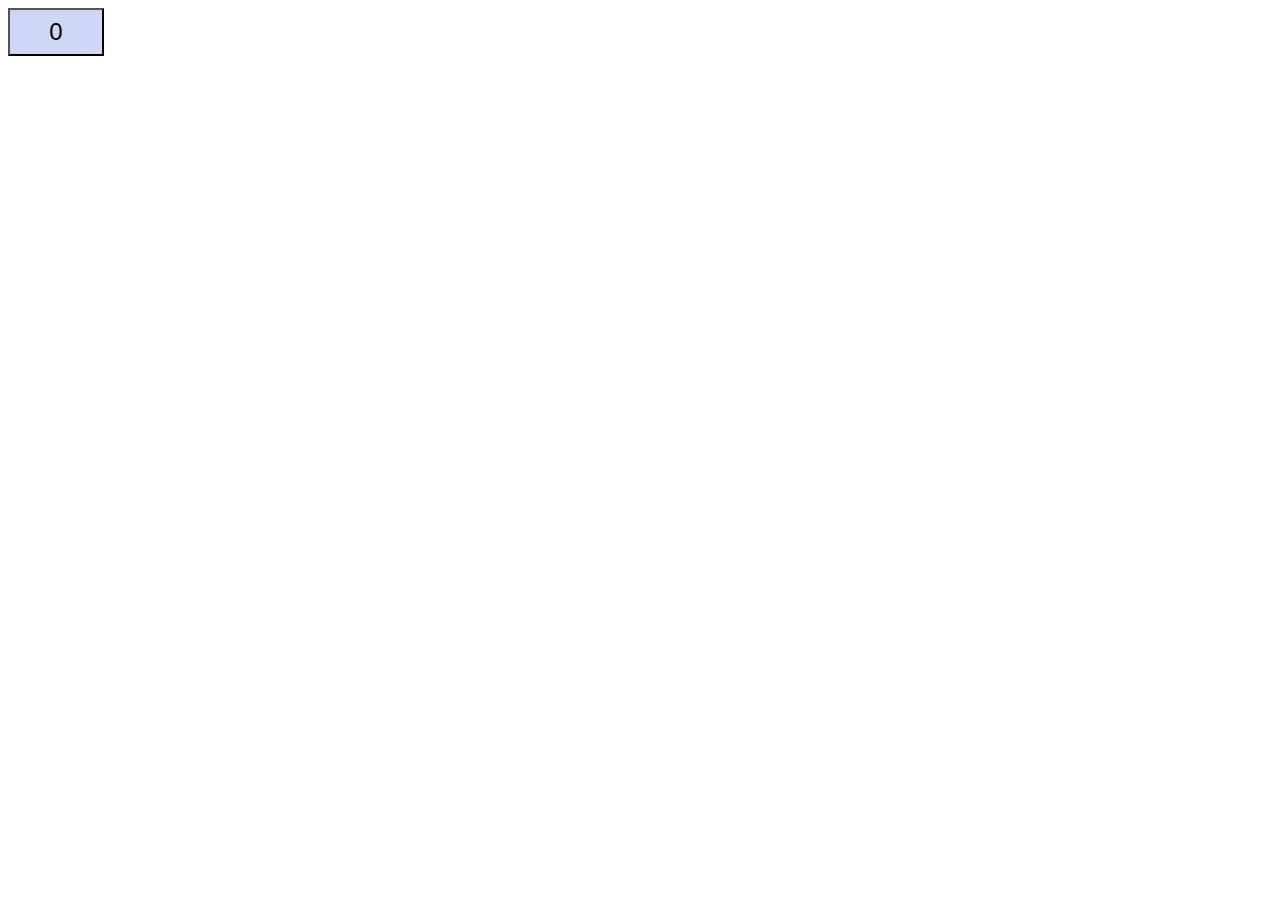
<file: week-two/solutions/day-5-create-a-button/index.html>
<!-- Enter your HTML code here -->
<!DOCTYPE html>
<html>
    <head>
        <meta charset="utf-8">
        <title>Button</title>
        <link rel="stylesheet" href="css/button.css" type="text/css">
    </head>
    <body>
        <button id="btn" class="btnClass">0</button>
        <script type="text/javascript" src="js/button.js" ></script>
    </body>
</html>
</file>
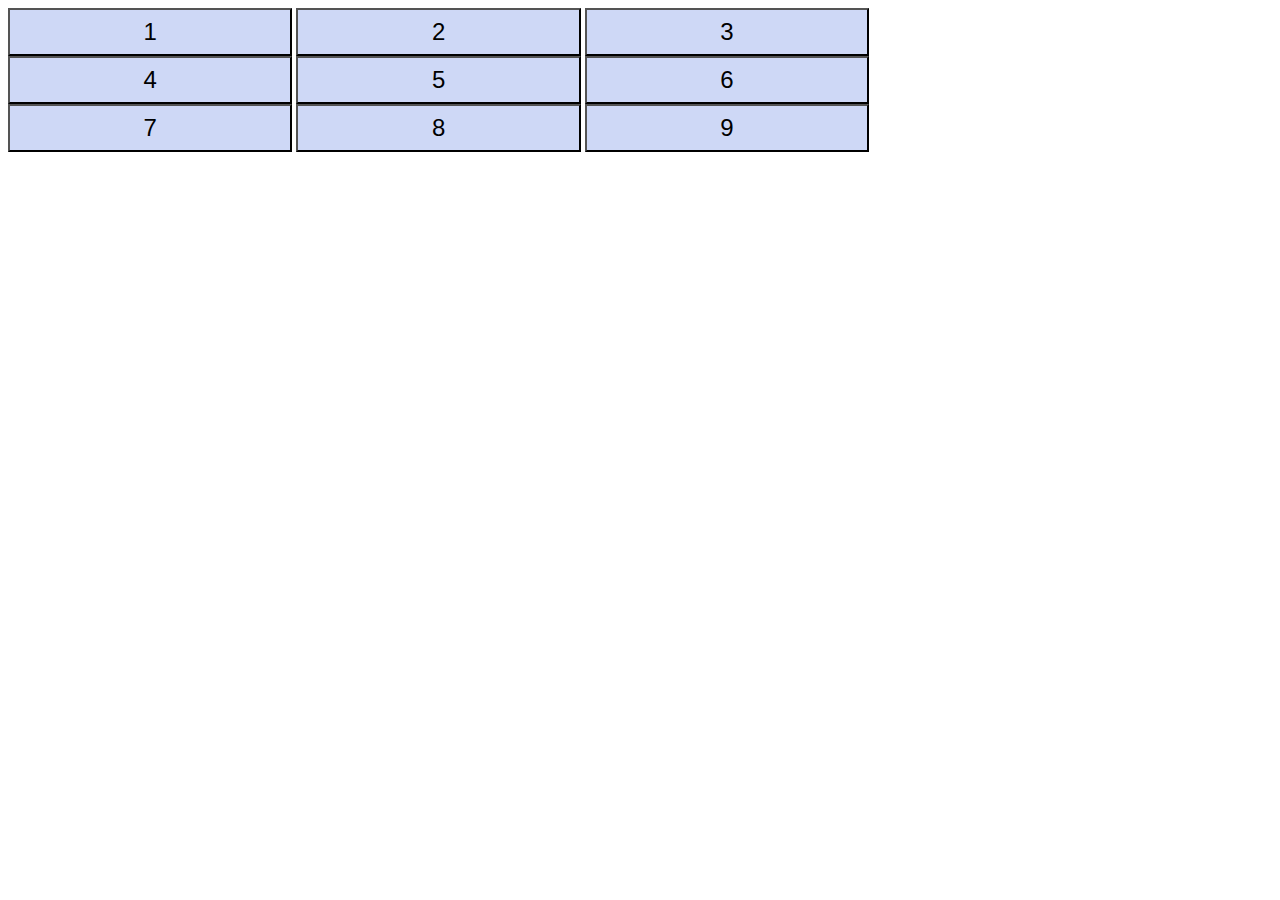
<file: week-two/solutions/day-6-buttons-container/index.html>
<!DOCTYPE html>
<html>
    <head>
    	<meta charset="utf-8">
        <title>Buttons Grid</title>
        <link rel="stylesheet" href="css/buttonsGrid.css" type="text/css">
    </head>
   
    <body>
    	<div id="btns">
    			<button id="btn1" class="btnClass">1</button>
    			<button id="btn2" class="btnClass">2</button>
    			<button id="btn3" class="btnClass">3</button>
    			<button id="btn4" class="btnClass">4</button>
    			<button id="btn5" class="btnClass">5</button>
    			<button id="btn6" class="btnClass">6</button>
    			<button id="btn7" class="btnClass">7</button>
    			<button id="btn8" class="btnClass">8</button>
    			<button id="btn9" class="btnClass">9</button>
    	</div>
    	<script src="js/buttonsGrid.js" type="text/javascript"></script>
    </body>
</html>
</file>
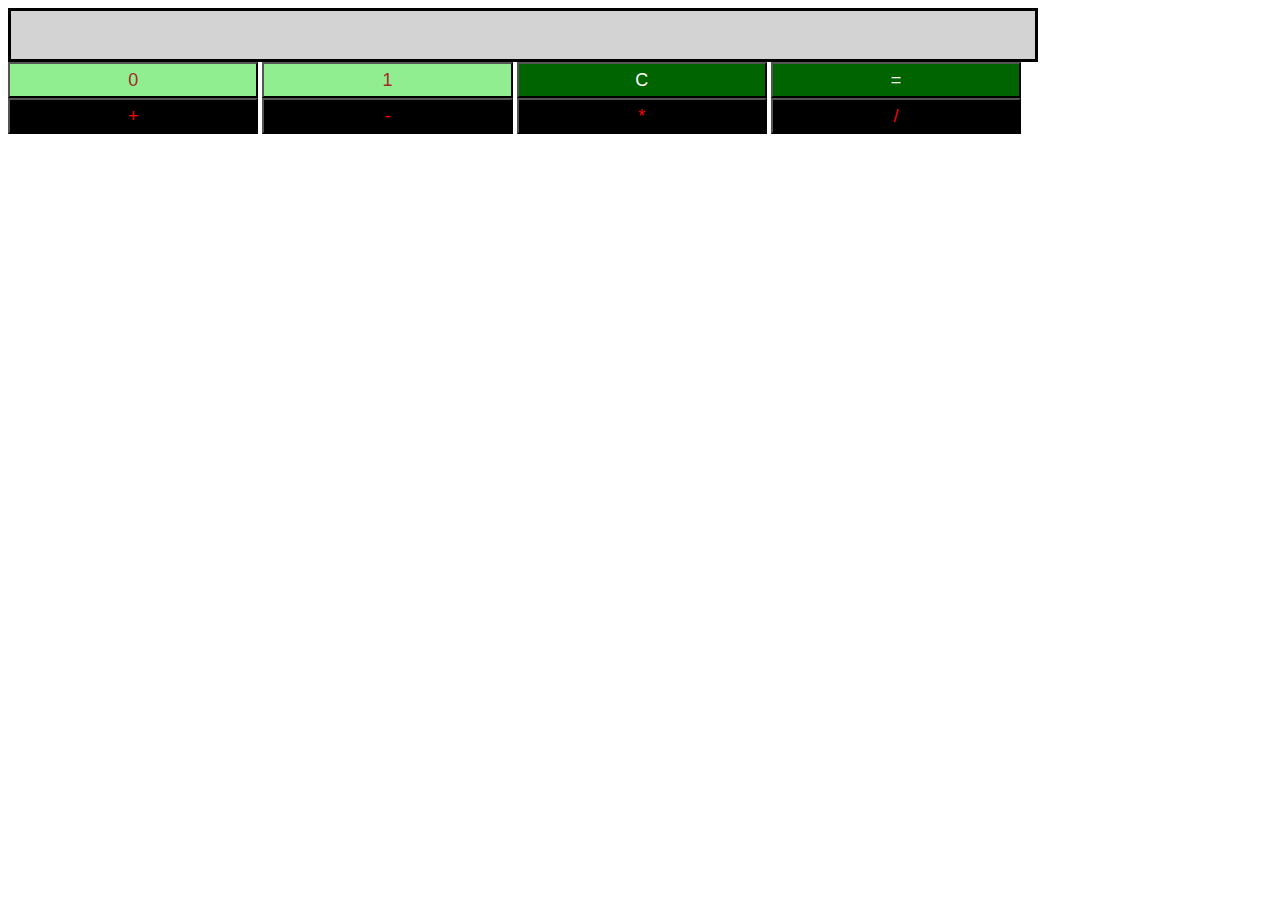
<file: week-two/solutions/day-7-binary-calculator/index.html>
<!DOCTYPE html>
<html>
    <head>
        <meta charset="utf-8">
        <title>Binary Calculator</title>
		<link rel="stylesheet" href="css/binaryCalculator.css" type="text/css">
	</head>
    <body>
    	<div id="res"></div>
    	<div id="btns">
    		<button id="btn0" class="btn btn-light">0</button>
    		<button id="btn1" class="btn btn-light">1</button>
    		<button id="btnClr" class="btn btn-dark">C</button>
    		<button id="btnEql" class="btn btn-dark">=</button>
    		<button id="btnSum" class="btn btn-operator">+</button>
    		<button id="btnSub" class="btn btn-operator">-</button>
    		<button id="btnMul" class="btn btn-operator">*</button>
    		<button id="btnDiv" class="btn btn-operator">/</button>
    	</div>
    	<script src="js/binaryCalculator.js" type="text/javascript"></script>
    </body>
</html>
</file>
<file: week-two/solutions/day-5-create-a-button/css/button.css>
.btnClass {
    background: #CED8F6;
    text-align: center;
    cursor: pointer;
    width: 96px;
    height: 48px;
    font-size: 24px;
}
</file>
<file: week-two/solutions/day-6-buttons-container/css/buttonsGrid.css>
.btnClass {
    background: #CED8F6;
    text-align: center;
    cursor: pointer;
    font-size: 24px;
    width: 30%;
    height: 48px;
}

#btns {
	width: 75%;
}
</file>
<file: week-two/solutions/day-7-binary-calculator/css/binaryCalculator.css>
#res{
	background-color: lightgray;
	border: solid;
	width: 81%;
	height: 48px;
	font-size: 20px;
}

#btns {
	width: 90%;
}

.btn-light {
	background-color: lightgreen;
	color: brown;
}

.btn-dark {
	background-color: darkgreen;
	color: white;
}

.btn-operator {
	background-color: black;
	color: red;
}

.btn {
	width: 22%;
	height: 36px;
	font-size: 18px;
}
</file>
